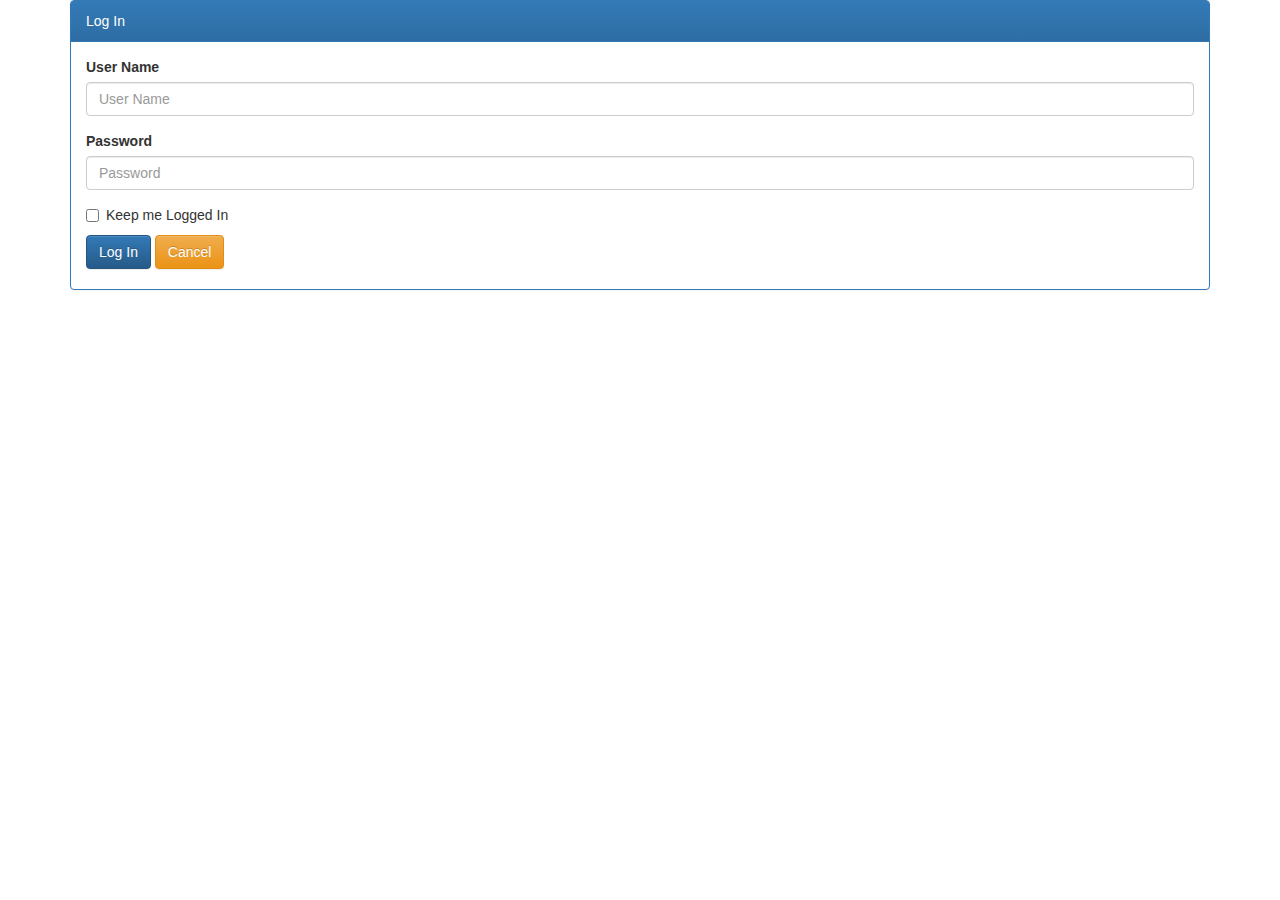
<file: WebContent/bootstrape.html>
<!DOCTYPE html>
<html>
<head>
<meta charset="ISO-8859-1">
<title>Insert title here</title>
<meta name="viewport" content="width=device-width, initial-scale=1.0">
<link rel="stylesheet" href="css/bootstrap.css">
<link rel="stylesheet" href="css/bootstrap-theme.css"/>
<link rel="stylesheet" href="css/custom.css"/>
</head>
<body>
	<div class="container">
	<div class="panel panel-primary">
		
			<div class="panel-heading">Log In</div>

			<div class="panel-body">
			<form>
				<div class="form-group">
					<label for="exampleInputName">User Name</label> <input type="text"
						class="form-control" id="exampleInputName" placeholder="User Name">
				</div>
				<div class="form-group">
					<label for="exampleInputPassword">Password</label> <input
						type="password" class="form-control" id="exampleInputPassword"
						placeholder="Password">
				</div>
				<div class="checkbox">
					<label> <input type="checkbox">Keep me Logged In
					</label>
				</div>
				<div>
					<label>
						<button type="submit" class="btn btn-primary">Log In</button>
					</label> 
					<label>
						<button type="submit" class="btn btn-warning">Cancel</button>
					</label>
				</div>
				</form>
			</div>
	</div>
	</div>
	<script src="js/bootstrap.min.js"></script>
</body>
</html>
</file>
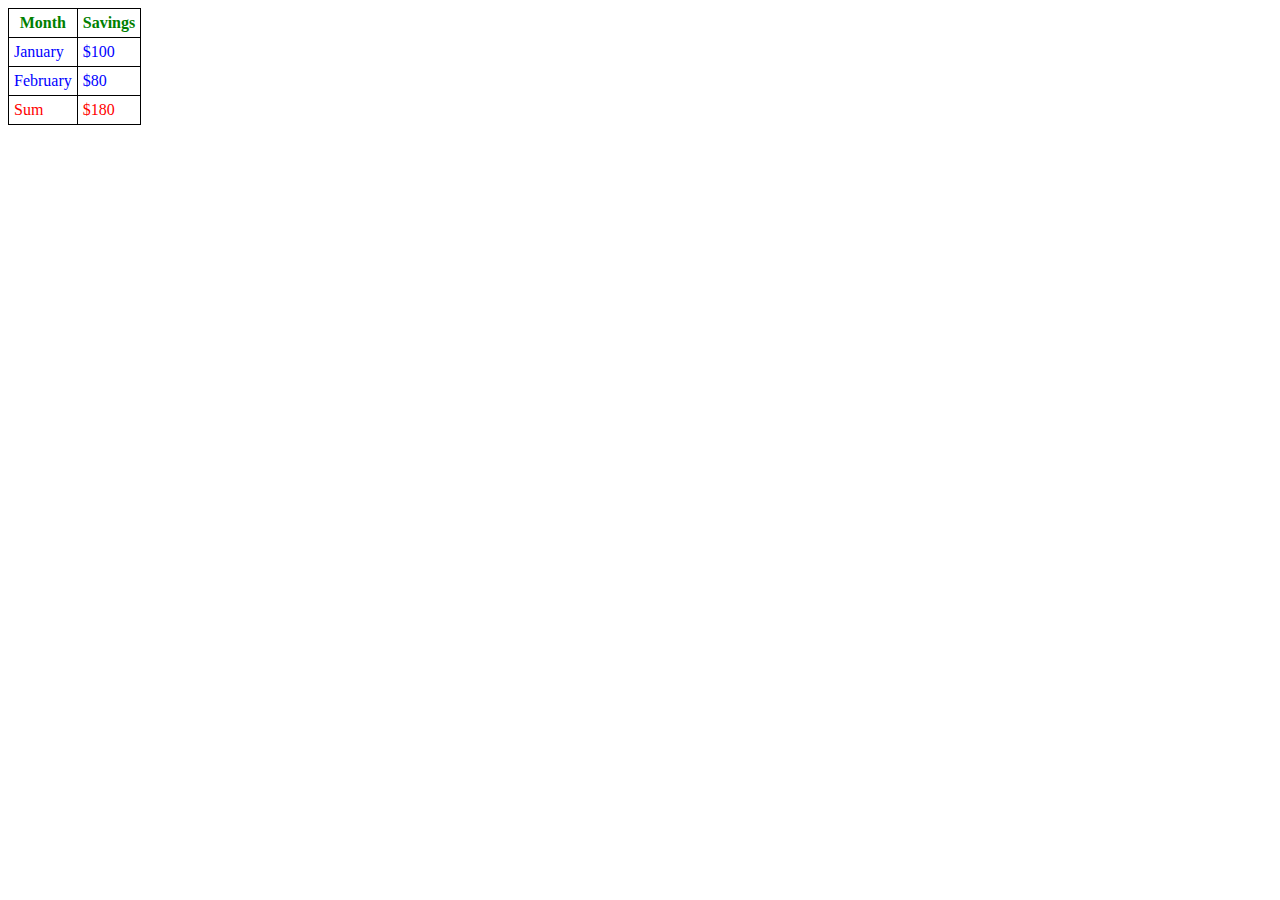
<file: WebContent/color.html>
<!DOCTYPE html>
<html>
<head>
<meta charset="ISO-8859-1">
<title>Insert title here</title>
<style>
table {
	
	border-collapse: collapse;
}
td, th {
	padding: 5px;
	text-align: centre;
	border: 1px solid black;
}
thead {
color:green;
}
tbody {
color:rgb(0,0,255);
}
tfoot{
color:#ff0000;
}
</style>
</head>
<body>
<table>
  <thead>
    <tr>
      <th>Month</th>
      <th>Savings</th>
    </tr>
  </thead>
  <tfoot>
    <tr>
      <td>Sum</td>
      <td>$180</td>
    </tr>
  </tfoot>
  <tbody>
    <tr>
      <td>January</td>
      <td>$100</td>
    </tr>
    <tr>
      <td>February</td>
      <td>$80</td>
    </tr>
  </tbody>
</table>

</body>
</html>
</file>
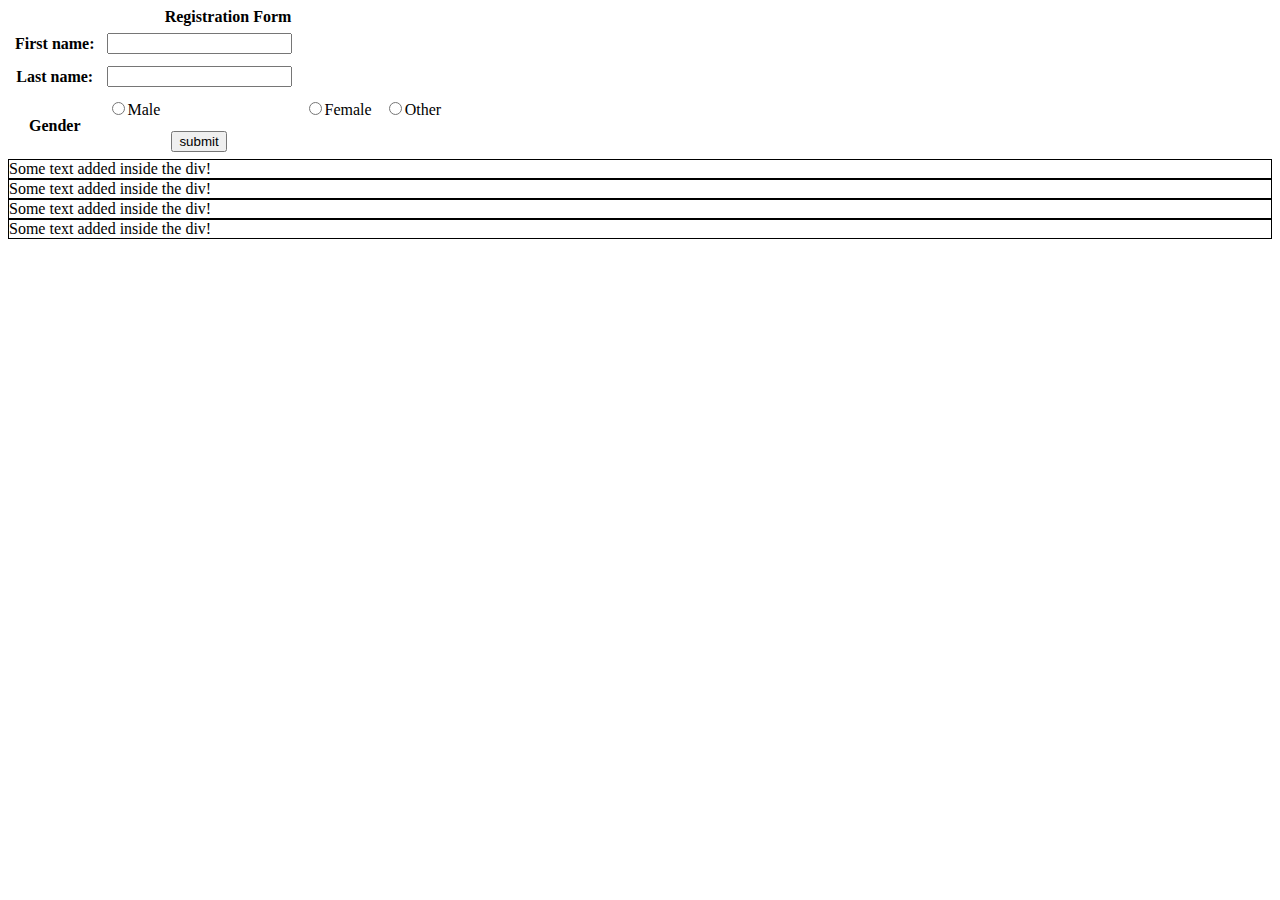
<file: WebContent/registraion.html>
<!DOCTYPE html>
<html>
<head>
<meta charset="ISO-8859-1">
<title>Insert title here</title>
<style>
td, th {
	padding: 5px;
	text-align: centre;
}
div {
	border: solid 1px black;

}


</style>
</head>
<body>
	<form>
		<table>
			<caption>
				<b>Registration Form</b>
			</caption>

			<tr>
				<th>First name:</th>
				<td><input type="text" name="firstName"></td>
			</tr>
			<tr>
				<th>Last name:</th>
				<td><input type="text" name="lastName"></td>
			</tr>
			<tr>
				<th rowspan="3">Gender</th>
				<td><input type="radio" name="gender" value="male">Male
				<td><input type="radio" name="gender" value="female">Female</td>
				<td><input type="radio" name="gender" value="other">Other</td>
			</tr>
			<tr>
				<th><input type="submit" value="submit"></th>
			</tr>
		</table>
	</form>
	
	<div>
		 Some text added inside the div!
			
	</div>
	<div>
		 Some text added inside the div!
			
	</div>
	<div>
		 Some text added inside the div!
			
	</div>
	<div>
		 Some text added inside the div!
			
	</div>
	
</body>
</html>
</file>
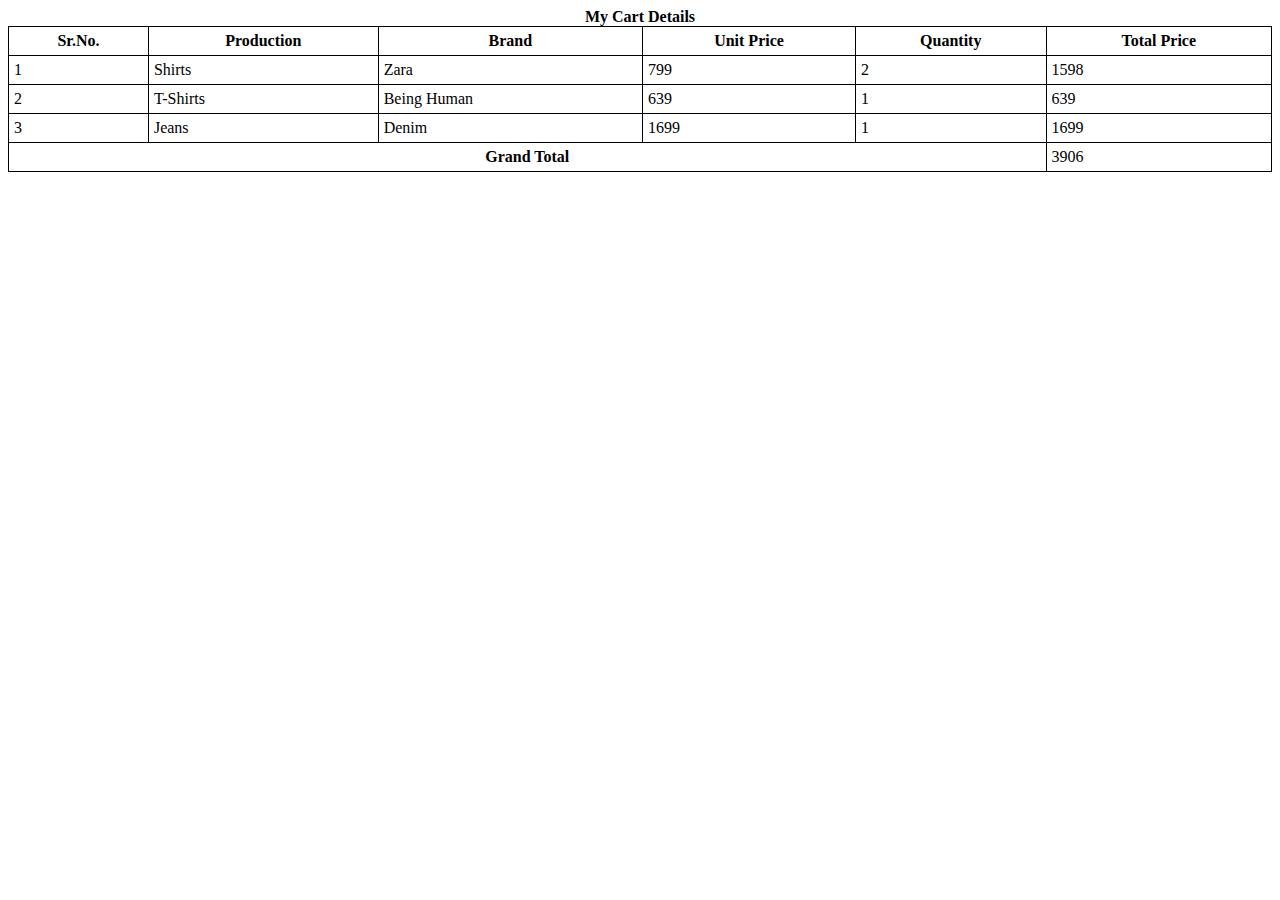
<file: MyCartDetails/WebContent/MyFirstCart.html>
<!DOCTYPE html>
<html>
<head>
<meta charset="ISO-8859-1">
<title>My Cart Details</title>
<style>
table {
	
	border-collapse: collapse;
}

td, th {
	padding: 5px;
	text-align: centre;
	border: 1px solid black;
}
</style>
</head>
<body>
	<table style="width: 100%">
		<caption>
			<b>My Cart Details</b>
		</caption>
		<tr>
			<th>Sr.No.</th>
			<th>Production</th>
			<th>Brand</th>
			<th>Unit Price</th>
			<th>Quantity</th>
			<th>Total Price</th>
		</tr>
		<tr>
			<td>1</td>
			<td>Shirts</td>
			<td>Zara</td>
			<td>799</td>
			<td>2</td>
			<td>1598</td>
		</tr>
		<tr>
			<td>2</td>
			<td>T-Shirts</td>
			<td>Being Human</td>
			<td>639</td>
			<td>1</td>
			<td>639</td>
		</tr>
		<tr>
			<td>3</td>
			<td>Jeans</td>
			<td>Denim</td>
			<td>1699</td>
			<td>1</td>
			<td>1699</td>
		</tr>
		<tr>
			<th colspan="5">Grand Total</th>
			<td>3906</td>
		</tr>
	</table>




</body>
</html>
</file>
<file: WebContent/css/custom.css>
.gauresh {
	
	color: blue;
}
</file>
